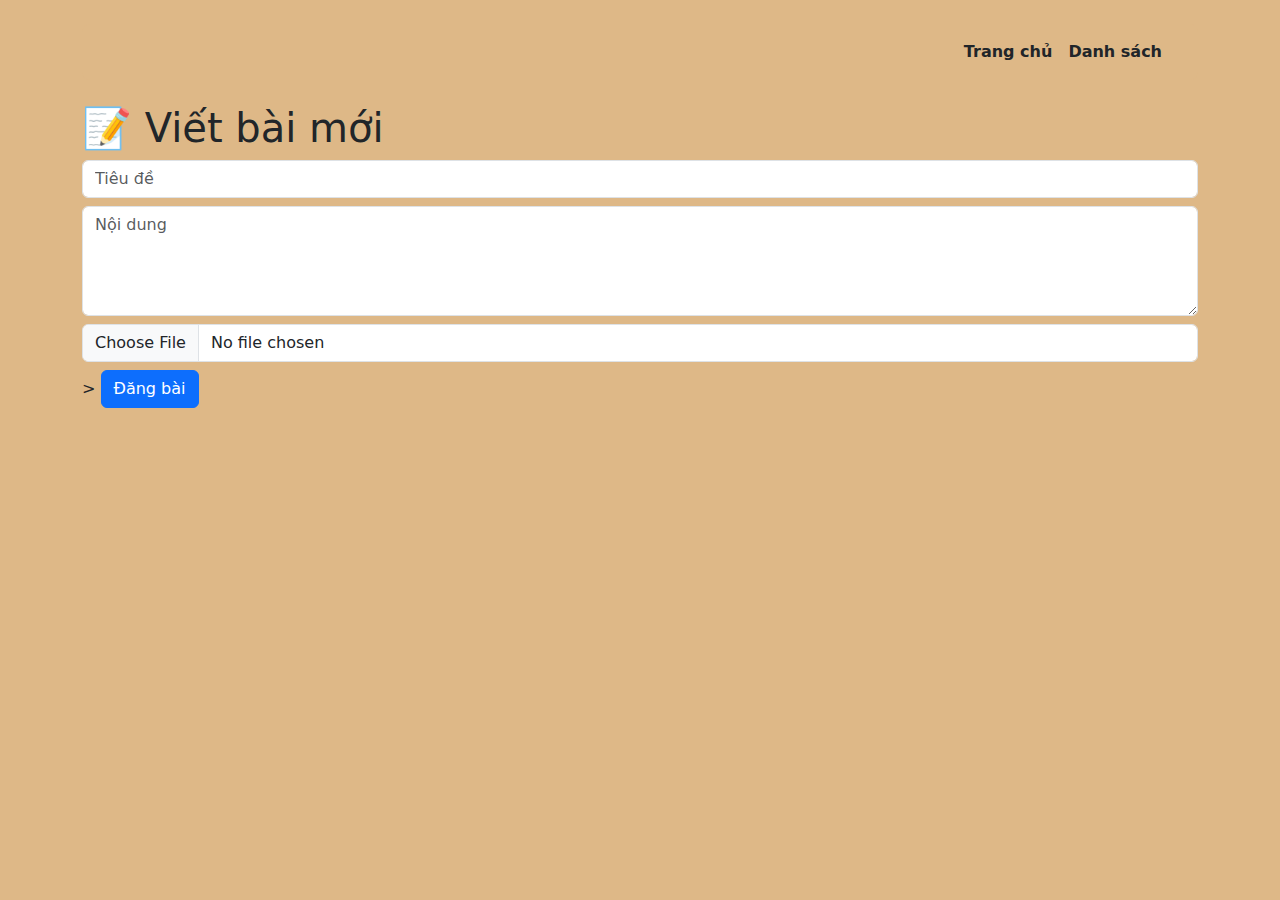
<file: index.html>
<!DOCTYPE html>
<html lang="vi">
<head>
  <meta charset="UTF-8">
  <title>Đăng bài mới</title>
  <link rel="stylesheet" href="https://cdn.jsdelivr.net/npm/bootstrap@5.3.2/dist/css/bootstrap.min.css">
  <link rel="stylesheet" href="style.css">
</head>
<body class="container py-4">
  <nav class="navbar custom-navbar justify-content-end px-4 py-2 mb-4">
    <div class="container-fluid d-flex justify-content-end">
      <ul class="navbar-nav flex-row">
        <li class="nav-item me-3">
          <a class="nav-link" href="index.html">Trang chủ</a>
        </li>
        <li class="nav-item">
          <a class="nav-link" href="posts.html">Danh sách</a>
        </li>
      </ul>
    </div>
  </nav>


  <h1>📝 Viết bài mới</h1>
  <input type="text" id="title" class="form-control mb-2" placeholder="Tiêu đề">
  <textarea id="content" class="form-control mb-2" rows="4" placeholder="Nội dung"></textarea>

<!-- Thêm input chọn ảnh -->
  <input type="file" id="image" accept="image/*" class="form-control mb-2">
<!----> >
 
  <button class="btn btn-primary" onclick="submitPost()">Đăng bài</button>

  <script src="script.js"></script>
</body>
</html>
</file>
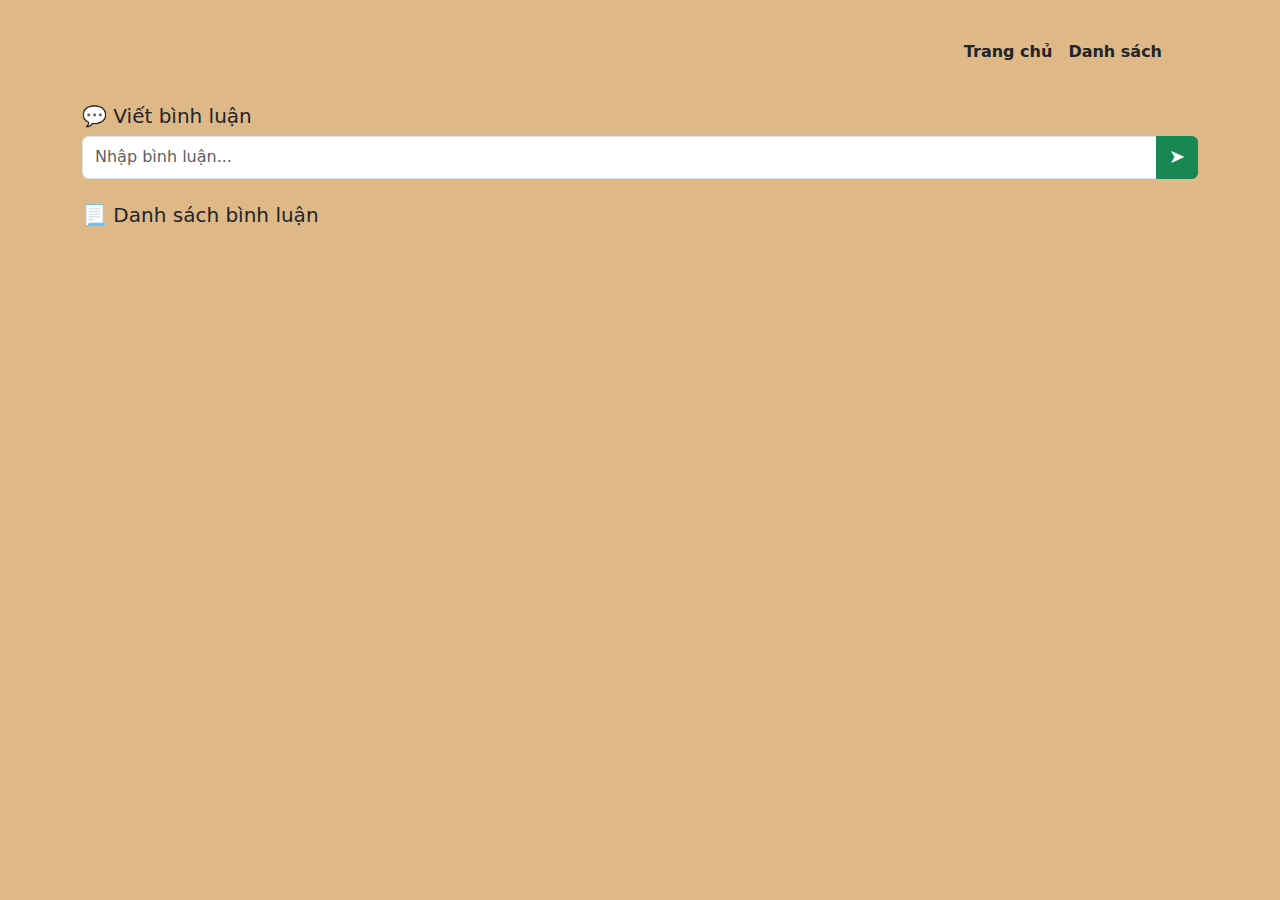
<file: comment.html>
<!DOCTYPE html>
<html lang="vi">
<head>
  <meta charset="UTF-8">
  <title>Bình luận bài viết</title>
  <link rel="stylesheet" href="https://cdn.jsdelivr.net/npm/bootstrap@5.3.2/dist/css/bootstrap.min.css">
  <link rel="stylesheet" href="style.css">
</head>
<body class="container py-4">
  <nav class="navbar custom-navbar justify-content-end px-4 py-2 mb-4">
    <div class="container-fluid d-flex justify-content-end">
      <ul class="navbar-nav flex-row">
        <li class="nav-item me-3">
          <a class="nav-link" href="index.html">Trang chủ</a>
        </li>
        <li class="nav-item">
          <a class="nav-link" href="posts.html">Danh sách</a>
        </li>
      </ul>
    </div>
  </nav>


  <div id="post-detail"></div>
  <div class="mt-4">
    <h5>💬 Viết bình luận</h5>
    <div class="input-group">
      <input type="text" id="comment-input" class="form-control" placeholder="Nhập bình luận...">
      <button class="btn btn-success" onclick="submitComment()">
        <span>&#10148;</span> <!-- Mũi tên xanh -->
      </button>
    </div>
  </div>
  <div class="mt-4">
    <h5>📃 Danh sách bình luận</h5>
    <ul id="comment-list" class="list-group"></ul>
  </div>

  <script src="script.js"></script>
</body>
</html>
</file>
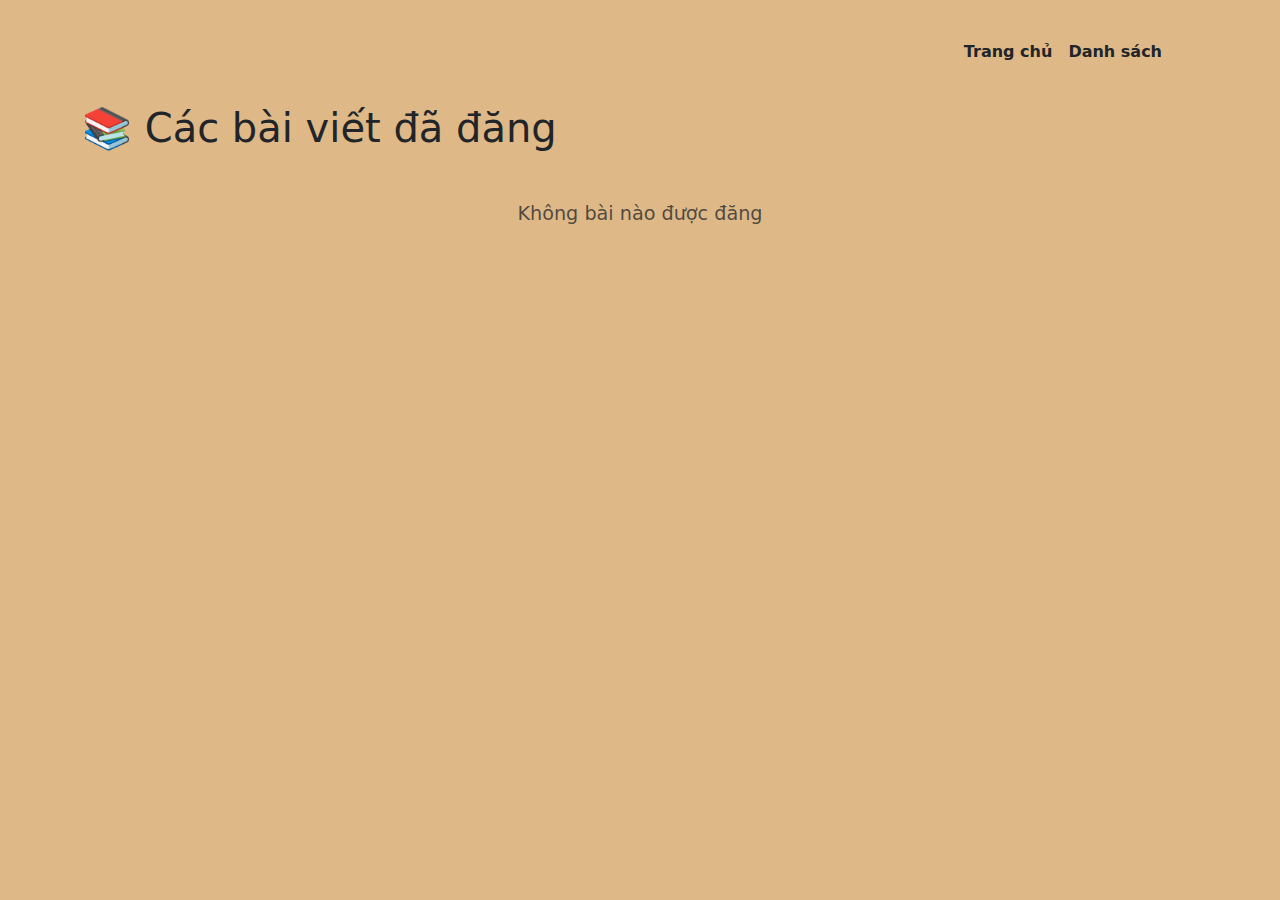
<file: posts.html>
<!DOCTYPE html>
<html lang="vi">
<head>
  <meta charset="UTF-8">
  <title>Danh sách bài viết</title>
  <link rel="stylesheet" href="https://cdn.jsdelivr.net/npm/bootstrap@5.3.2/dist/css/bootstrap.min.css">
  <link rel="stylesheet" href="style.css">
</head>
<body class="container py-4">
  <nav class="navbar custom-navbar justify-content-end px-4 py-2 mb-4">
    <div class="container-fluid d-flex justify-content-end">
      <ul class="navbar-nav flex-row">
        <li class="nav-item me-3">
          <a class="nav-link" href="index.html">Trang chủ</a>
        </li>
        <li class="nav-item">
          <a class="nav-link" href="posts.html">Danh sách</a>
        </li>
      </ul>
    </div>
  </nav>



  <h1>📚 Các bài viết đã đăng</h1>
  <div id="post-list"></div>

  <script src="script.js"></script>
</body>
</html>
</file>
<file: style.css>
body {
  background-color:burlywood;
}

.card {
  margin-bottom: 20px;
}

textarea {
  resize: vertical;
}

.comment-box {
  margin-top: 10px;
}

.input-group button {
  font-size: 1.2rem;
}
.comment-btn {
  background-color: #28a745;
  color: white;
  border: none;
}
.comment-btn:hover {
  background-color: #218838;
}
.custom-navbar {
  background-color:burlywood; /* Màu nền xanh lá cây nhạt */
  border-radius: 8px;
}

/* Chữ mặc định màu đen, khi hover thì sáng lên */
.navbar-nav .nav-link {
  color: #212529; /* Màu đen Bootstrap mặc định */
  font-weight: bold;
  text-decoration: none;
  transition: color 0.3s ease;
}

.navbar-nav .nav-link:hover {
  color: grey; /* Màu xanh lá cây sáng khi hover */
}
</file>
